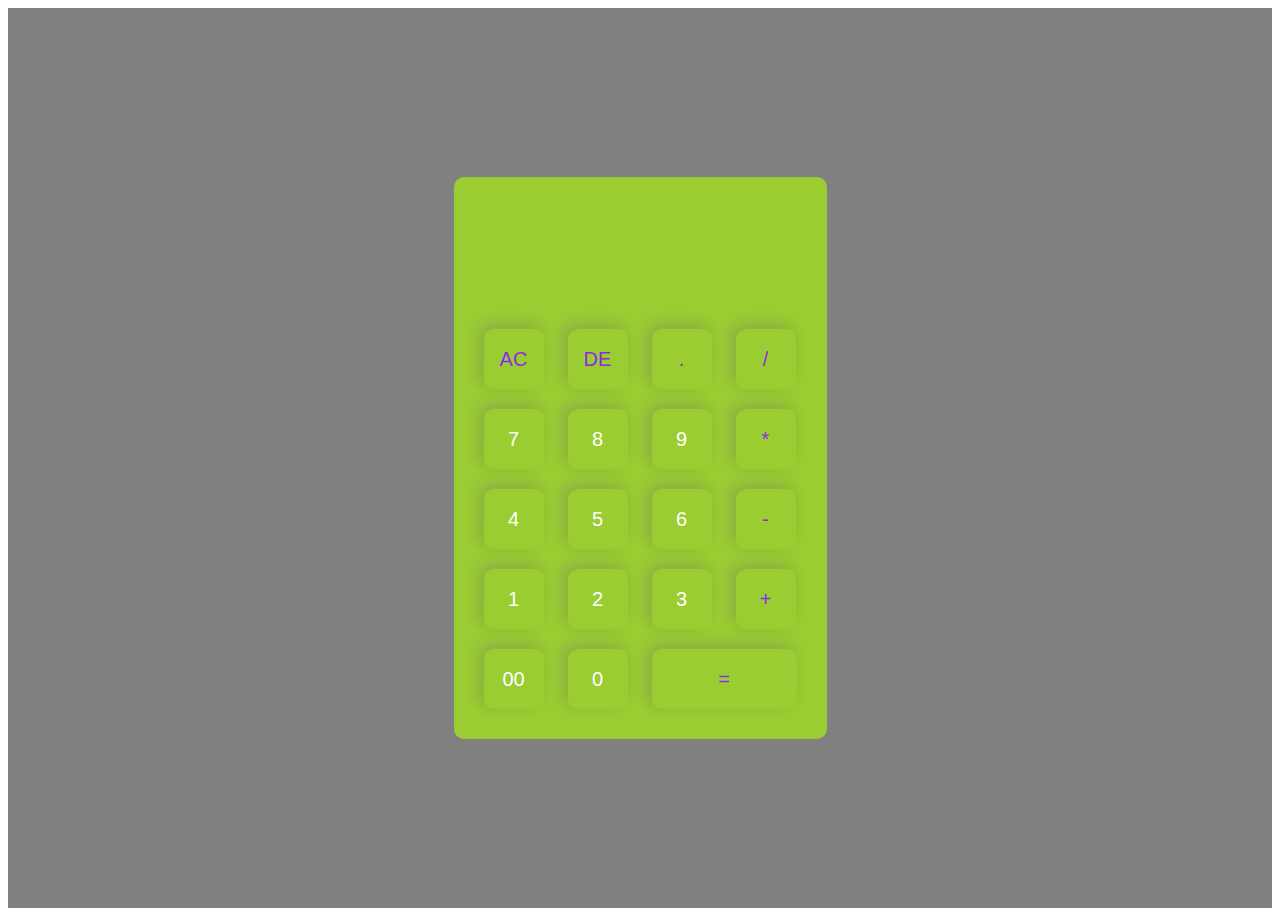
<file: index.html>
<!DOCTYPE html>
<html>
<head>
    <meta name="viewport" content="width=device-width, initial-scale=1.0">
    <title>Calculator</title>
    <link rel="stylesheet" href="style.css">
</head>
<body>
<div class="container">
   <div class="calculator">
       <form>
           <div class="display">
               <input type = "text" name ="display">
           </div>
           <div>
               <input type = "button" value="AC" onclick="display.value = '' " class="operator">
               <input type = "button" value="DE" onclick="display.value = display.value.toString().slice(0,-1) " class="operator">
               <input type = "button" value="." onclick="display.value += '.' " class="operator">
               <input type = "button" value="/" onclick="display.value += '/' " class="operator">
           </div>
           <div>
               <input type = "button" value="7" onclick="display.value += '7' ">
               <input type = "button" value="8" onclick="display.value += '8' ">
               <input type = "button" value="9" onclick="display.value += '9' ">
               <input type = "button" value="*" onclick="display.value += '*' " class="operator">
           </div>
           <div>
               <input type = "button" value="4" onclick="display.value += '4' ">
               <input type = "button" value="5" onclick="display.value += '5' ">
               <input type = "button" value="6" onclick="display.value += '6' ">
               <input type = "button" value="-" onclick="display.value += '-' " class="operator">
           </div>
           <div>
               <input type = "button" value="1" onclick="display.value += '1' ">
               <input type = "button" value="2" onclick="display.value += '2' ">
               <input type = "button" value="3" onclick="display.value += '3' ">
               <input type = "button" value="+" onclick="display.value += '+' " class="operator">
               <div>
                   <input type = "button" value="00" onclick="display.value += '00' ">
                   <input type = "button" value="0" onclick="display.value += '0' ">
                   <input type = "button" value="="  onclick="display.value = eval(display.value)"class="equal">
               </div>
           </div>
       </form>
   </div>
</div>


</body>

</html>
</file>
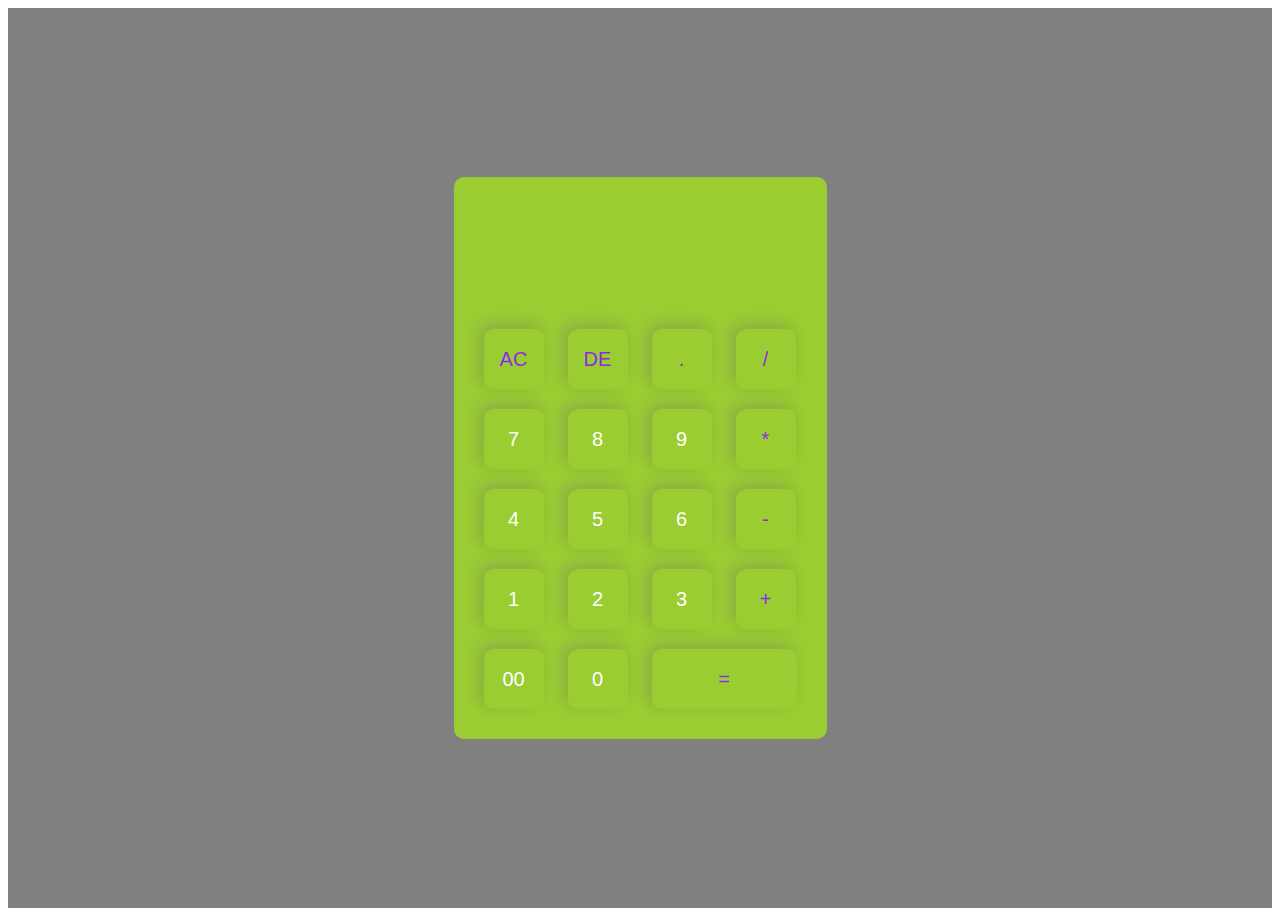
<file: Calculator.html>
<!DOCTYPE html>
<html>
<head>
  <meta name="viewport" content="width=device-width, initial-scale=1.0">
  <title>Calculator</title>
  <link rel="stylesheet" href="style.css">
</head>
<body>
<div class="container">
  <div class="calculator">
    <form>
      <div class="display">
        <input type = "text" name ="display">
      </div>
      <div>
        <input type = "button" value="AC" onclick="display.value = '' " class="operator">
        <input type = "button" value="DE" onclick="display.value = display.value.toString().slice(0,-1) " class="operator">
        <input type = "button" value="." onclick="display.value += '.' " class="operator">
        <input type = "button" value="/" onclick="display.value += '/' " class="operator">
      </div>
      <div>
        <input type = "button" value="7" onclick="display.value += '7' ">
        <input type = "button" value="8" onclick="display.value += '8' ">
        <input type = "button" value="9" onclick="display.value += '9' ">
        <input type = "button" value="*" onclick="display.value += '*' " class="operator">
      </div>
      <div>
        <input type = "button" value="4" onclick="display.value += '4' ">
        <input type = "button" value="5" onclick="display.value += '5' ">
        <input type = "button" value="6" onclick="display.value += '6' ">
        <input type = "button" value="-" onclick="display.value += '-' " class="operator">
      </div>
      <div>
        <input type = "button" value="1" onclick="display.value += '1' ">
        <input type = "button" value="2" onclick="display.value += '2' ">
        <input type = "button" value="3" onclick="display.value += '3' ">
        <input type = "button" value="+" onclick="display.value += '+' " class="operator">
        <div>
          <input type = "button" value="00" onclick="display.value += '00' ">
          <input type = "button" value="0" onclick="display.value += '0' ">
          <input type = "button" value="="  onclick="display.value = eval(display.value)"class="equal">
        </div>
      </div>
    </form>
  </div>
</div>


</body>

</html>
</file>
<file: style.css>
{
margin: 0;
padding: 0;
font-family: 'Poppins', sans-serif;
box-sizing: border-box;
}

.container{
    width: 100%;
    height: 100vh;
    background: gray;
    display: flex;
    align-items: center;
    justify-content: center;
}
.calculator{
    background: yellowgreen;
    padding: 20px;
    border-radius: 10px;
}
.calculator form input{
    border: 0;
    outline: 0;
    width: 60px;
    height: 60px;
    border-radius: 10px;
    box-shadow: -8px -8px 15px rgba(255,255,255, 0.1),-5px -5px 15px rgba(0,0,0, 0.2);
    background: transparent;
    font-size: 20px;
    color: #ffff;
    cursor: pointer;
    margin: 10px;
}
form .display{
    display: flex;
    justify-content: flex-end;
    margin: 20px 0;
}
form .display input{
    text-align: right;
    flex: 1;
    font-size: 45px;
    box-shadow: none;
}
form input.equal{
    width: 145px;
    color: blueviolet;
}
form input.operator{
    color: blueviolet;
}
</file>
